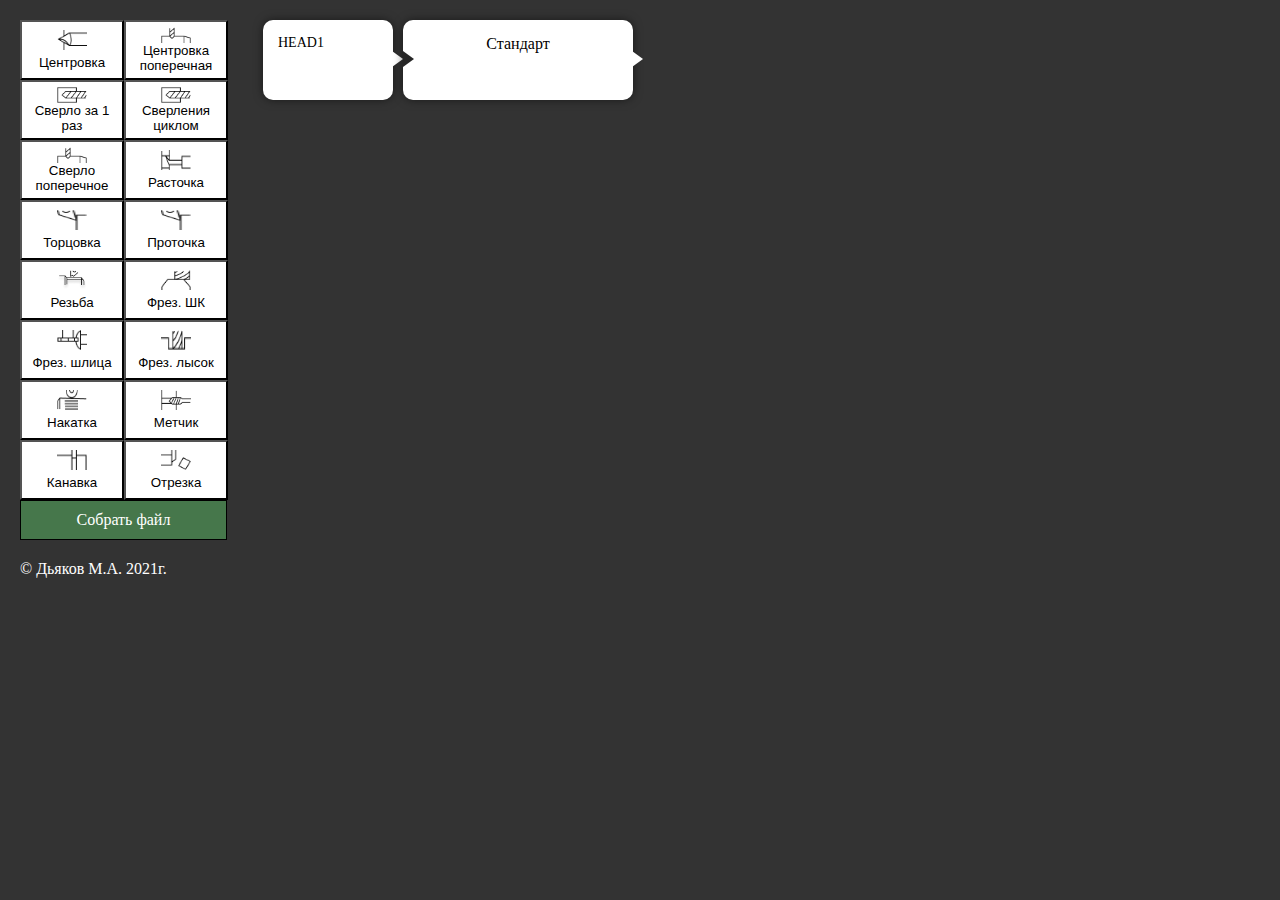
<file: index.html>
<!DOCTYPE html>
<html lang="en">

<head>
    <meta charset="UTF-8">
    <meta http-equiv="X-UA-Compatible" content="IE=edge">
    <meta name="viewport" content="width=device-width, initial-scale=1.0">
    <title>Констуктор</title>
    <script src="blocks.js"></script>
    <link rel="stylesheet" type="text/css" href="style.css">
</head>

<body>
    <div class="main">
        <div id="divWithBtn"></div>
        <div class="divBlocks"></div>
    </div>
    <span class="copy">&copy Дьяков М.А. 2021г.</span>
</body>

<script src="script.js"></script>

</html>
</file>
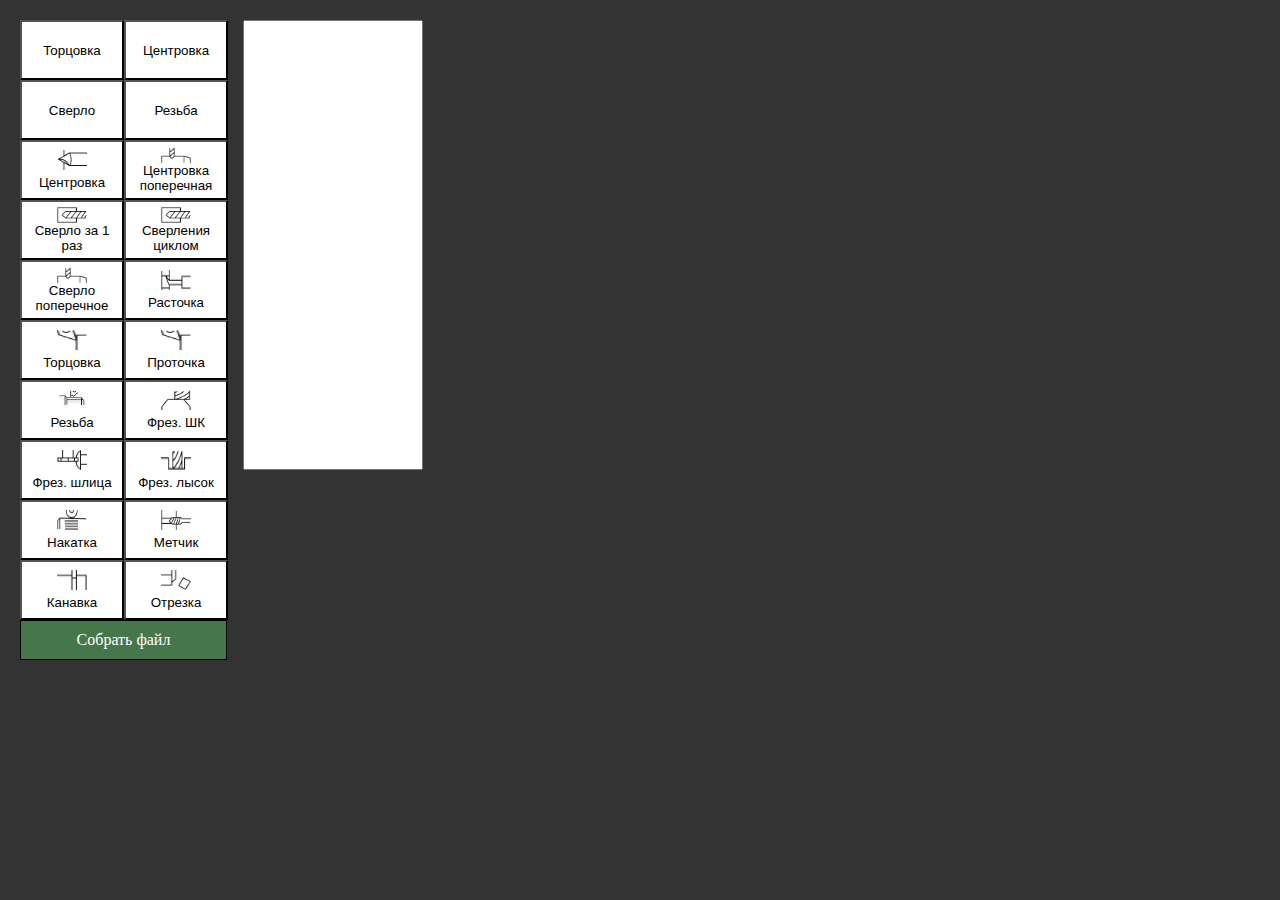
<file: constructor.html>
<!DOCTYPE html>
<html lang="en">

<head>
    <meta charset="UTF-8">
    <meta http-equiv="X-UA-Compatible" content="IE=edge">
    <meta name="viewport" content="width=device-width, initial-scale=1.0">
    <title>Констуктор</title>

    <link rel="stylesheet" type="text/css" href="style.css">
</head>

<body>
    <div class="main">
        <div id="divWithBtn">
            <button id="torcovka">Торцовка</button>
            <button id="centrovka">Центровка</button>
            <button id="sverlo">Сверло</button>
            <button id="rezba">Резьба</button>
        </div>
        <div id="divText">
            <textarea id="textArea" noresize></textarea>
        </div>
    </div>
</body>
<script src="blocks.js"></script>
<script src="script.js"></script>

</html>
</file>
<file: style.css>
*{
    margin: 0;
    padding: 0;
}

body {
    background: #333;
}

.main {
    display: flex;
    flex-direction: row;
    padding: 20px;
    width: 96vw;
}

#divWithBtn {
    width: 223px;
    display: flex;
    flex-direction: row;
    flex-wrap: wrap;
}

#divWithBtn > button{
    display: flex;
    flex-direction: column;
    align-items: center;
    justify-content: space-around;
    padding: 5px;
    width: 104px;
    height: 60px;
    background: white;
}

#divWithBtn  button > img{
    width: 30px;
    height: 20px;
}

#save {
    display: flex;
    box-sizing: border-box;
    align-items: center;
    justify-content: center;
    width: 207px;
    height: 40px;
    background: #519d59a6;
    text-decoration: none;
    border: 1px solid black;
    color: #FFF;
}

.divBlocks {
    padding: 0 0 0 20px;
    /*justify-content: space-evenly;*/
    width: 80%;
    flex-direction: row;
    flex-wrap: wrap;
    display: flex;
    align-content: flex-start;
}

.block{
    
    background: white;
    border-radius: 10px;
    width: 200px;
    height: 50px;
    padding: 15px;
    display: flex;
    flex-direction: column;
    align-items: center;
    position: relative;
    margin: 0 10px 10px 0;
    box-shadow: 0 0 10px rgba(0,0,0,0.5);
}

.block:hover {
    box-shadow: 0 0 10px rgba(158, 187, 52, 0.7);
}

.head {
    width: 100px;
    display: flex;
    flex-direction: column;
    align-items: flex-start;
    font-size: 14px;
   /* clip-path: polygon(-3px 33px, -4px -5px, 138px 0px, 140px 82px, -5px 82px, -5px 49px, 6px 39px);*/
}

.block:hover > .divLayout{
    display: flex;
    min-height: 300px;
    width: 400px;
    padding: 5px 8px 5px 5px;
    flex-direction: column;
    border-radius: 10px;
    top: -5px;
    background: white;
    box-shadow: 0 0 10px rgba(0,0,0,0.5);
}

.divLayout {
    display: none;
    z-index: 10;
    position: absolute;
    overflow: hidden;
}

.btnClose{
    width: 22px;
    background: transparent;
    border: none;
    margin: 0 0 5px;
}

.buttonsWrap{
    display: flex;
    flex-wrap: wrap;
}

.buttonsWrap button:hover{
    background: #47784c;
}    
.buttonsGroove{
    display: flex;
    /*flex-wrap: wrap;*/
    background: transparent;
    border: 1px solid;
    height: 40px;
    font-size: 11px;
    width: 33%;
    justify-content: center;
    align-items: center;
}
.grooveBtnImg{

}
.grooveBtnSpan{
    display: flex;
    flex-wrap: wrap;
}
#grooveMiddleText{
    height: 500px;
}

.head span{
    width: auto;
}

.block::before {
    content: "";
    position: absolute;
    left: 0px;
    top: 39%;
    border-left: 11px solid #262626;;
    border-bottom: 8px solid transparent;
    border-top: 8px solid transparent;
}

.block::after {
    content: "";
    position: absolute;
    right: -10px;
    top: 39%;
    border-left: 11px solid white;
    border-bottom: 8px solid transparent;
    border-top: 8px solid transparent;
}


.end::after{
    content: none;
}

.head::before{
    content: none;
}

.divWrap {
    display: flex;
   white-space: nowrap;
}

.divWrap > span {
	width: 30px;

}

.inputVar{
    width: 30px;
}

.BlockTextArea{
    width: 100%;
    height: 300px;
    resize: none;
    border-radius: 5px;
}





#textArea {
    width: 100%;
    resize: none;
    height: 70%;
}

#textVariables {
    width: 100%;
    resize: none;
    height: 30%;
}

.copy{
    margin-left: 20px;
    color: #FFFFFF;
}
</file>
